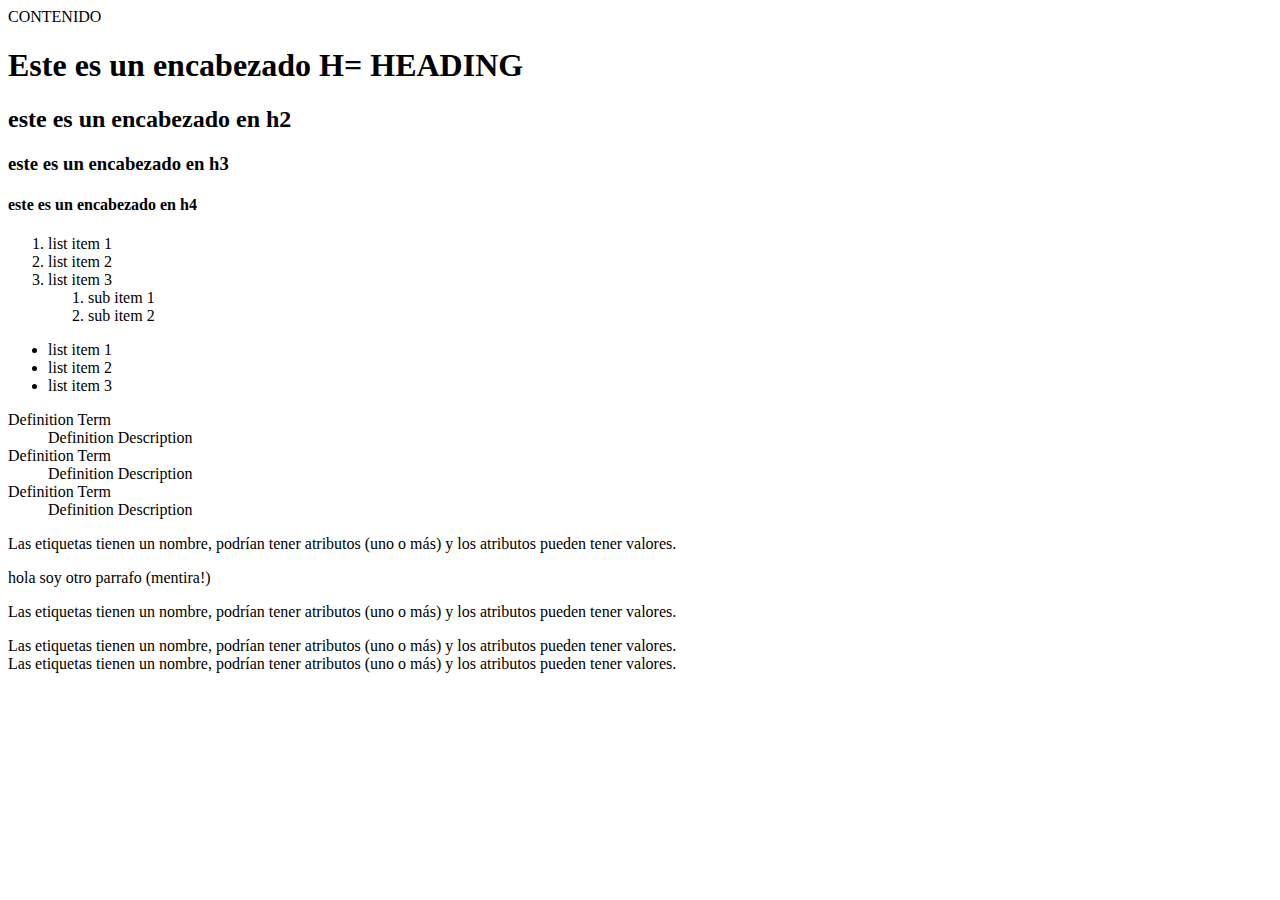
<file: index.html>
<!DOCTYPE html>

<etiqueta atributo1="valor1" atributo2="valor2" atributos=" valor1 valor2 valor3" largo="corto">CONTENIDO</etiqueta>



<html lang="en">
    <head>
        <meta charset="UTF-8">
        <meta name="viewport" content="width=device-width, initial-scale=1.0">
        <title>Otro Nombre</title>
        <link>
        
    </head>
    <body>
        <h1>Este es un encabezado H= HEADING</h1>
        <h2>este es un encabezado en h2</h2>
        <h3>este es un encabezado en h3</h3>
        <h4>este es un encabezado en h4</h4>
        <!-- todo lo que ponga acá es comentario 
        esto tb es comentario
        -->

        
        
        <ol>
            <li>list item 1</li>
            <li>list item 2</li>
            <li>list item 3</li>
            <ol>
                <li>sub item 1</li>
                <li>sub item 2</li>                
            </ol>
            
        </ol>
            
        <ul>
            <li>list item 1</li>
            <li>list item 2</li>
            <li>list item 3</li>            
        </ul>

        <dl>
            <dt>Definition Term</dt>
            <dd>Definition Description</dd>
            <dt>Definition Term</dt>
            <dd>Definition Description</dd>
            <dt>Definition Term</dt>
            <dd>Definition Description</dd>
        </dl>
        
        
        
        <p>
            Las etiquetas tienen un nombre, podrían tener atributos (uno o más) y los atributos pueden tener valores.
        </p>
        <div>hola soy otro parrafo (mentira!)</div>
        <p>
            Las etiquetas tienen un nombre, podrían tener atributos (uno o más) y los atributos pueden tener valores.
        </p>
        <p>
            Las etiquetas tienen un nombre, podrían tener atributos (uno o más) y los atributos pueden tener valores. <br>
            Las etiquetas tienen un nombre, podrían tener atributos (uno o más) y los atributos pueden tener valores.
        </p>
        <!-- zona de script-->
        <script></script>
    </body>
</html>
</file>
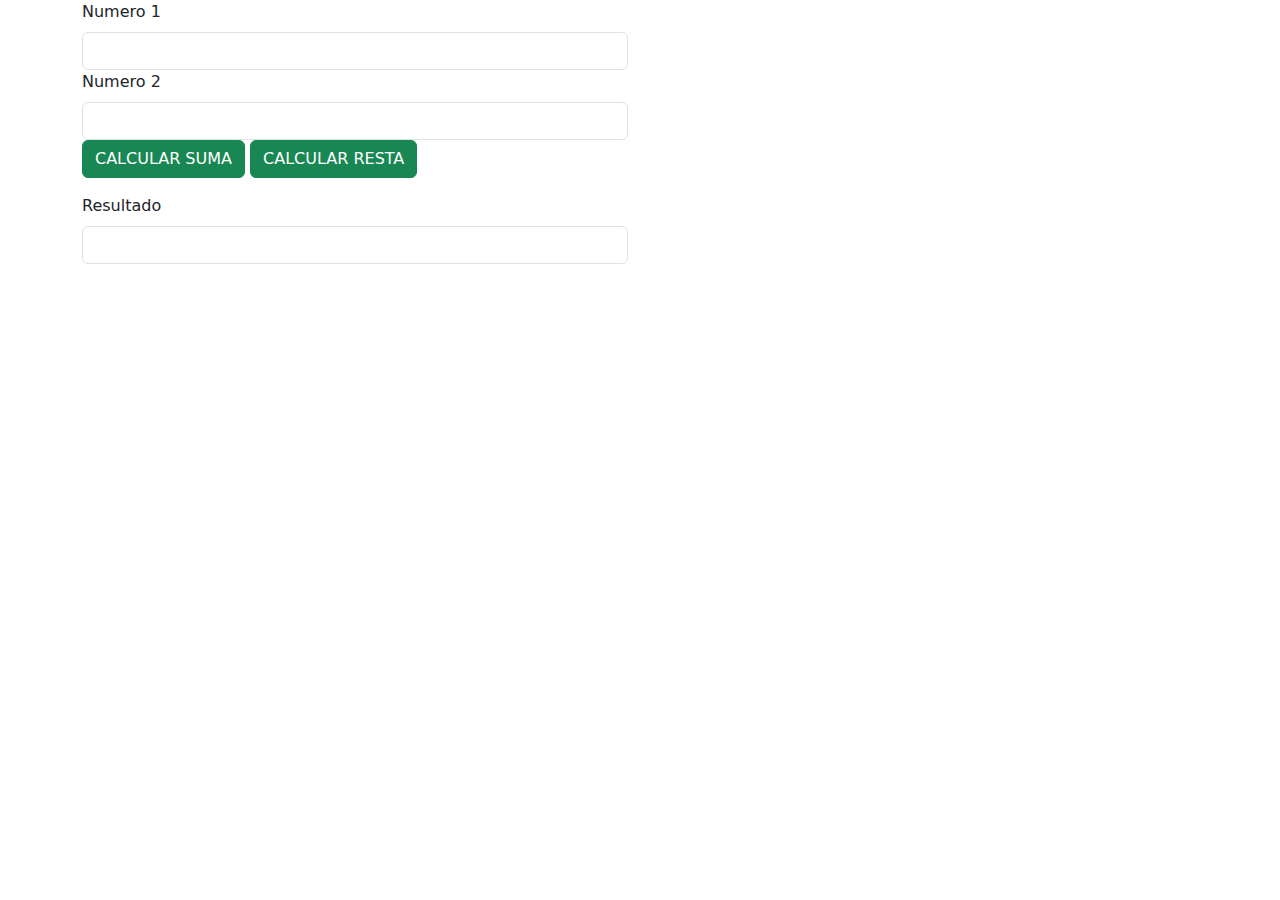
<file: clase_07_junio.html>
<!DOCTYPE html>
<html lang="en">
    <head>
        <meta charset="UTF-8">
        <meta name="viewport" content="width=device-width, initial-scale=1.0">
        <title>Clase 07 Junio 2024</title>
        <link href="https://cdn.jsdelivr.net/npm/bootstrap@5.3.3/dist/css/bootstrap.min.css" rel="stylesheet" integrity="sha384-QWTKZyjpPEjISv5WaRU9OFeRpok6YctnYmDr5pNlyT2bRjXh0JMhjY6hW+ALEwIH" crossorigin="anonymous">

    </head>
    <body>
        <div class="container">
            <div class="row">
                <div class="col-6">
                    <label for="numero1" class="form-label">Numero 1</label>
                    <input type="number" name="numero1" id="numero1" class="form-control">
                    <label for="numero2" class="form-label">Numero 2</label>
                    <input type="number" name="numero2" id="numero2" class="form-control">
                    <p>
                        <button class="btn btn-success" onclick="sumar()">CALCULAR SUMA</button>
                        <button class="btn btn-success" onclick="restar()">CALCULAR RESTA</button>
                    </p>
                    <label for="resultado" class="form-label">Resultado</label>
                    <input type="number" name="resultado" id="resultado" class="form-control">
                </div>
            </div>
        </div>

        <script src="./assets/js/clase_07_junio.js"></script>
        <script>
            // ACA ESCRIBIMOS JAVASCRIPT
            // DOM : document object model
            function sumar(){
                var n1=Number(document.getElementById('numero1').value);                
                var n2=Number(document.getElementById('numero2').value);
                var total=n1+n2;
                document.getElementById('resultado').value=total;
            }

            function restar(){
                var n1=Number(document.getElementById('numero1').value);                
                var n2=Number(document.getElementById('numero2').value);
                var total=n1-n2;
                document.getElementById('resultado').value=total;
            }

            function pintar_fondo(){
                
            }


        </script>
        <script src="https://cdn.jsdelivr.net/npm/bootstrap@5.3.3/dist/js/bootstrap.bundle.min.js" integrity="sha384-YvpcrYf0tY3lHB60NNkmXc5s9fDVZLESaAA55NDzOxhy9GkcIdslK1eN7N6jIeHz" crossorigin="anonymous"></script>
    </body>
</html>
</file>
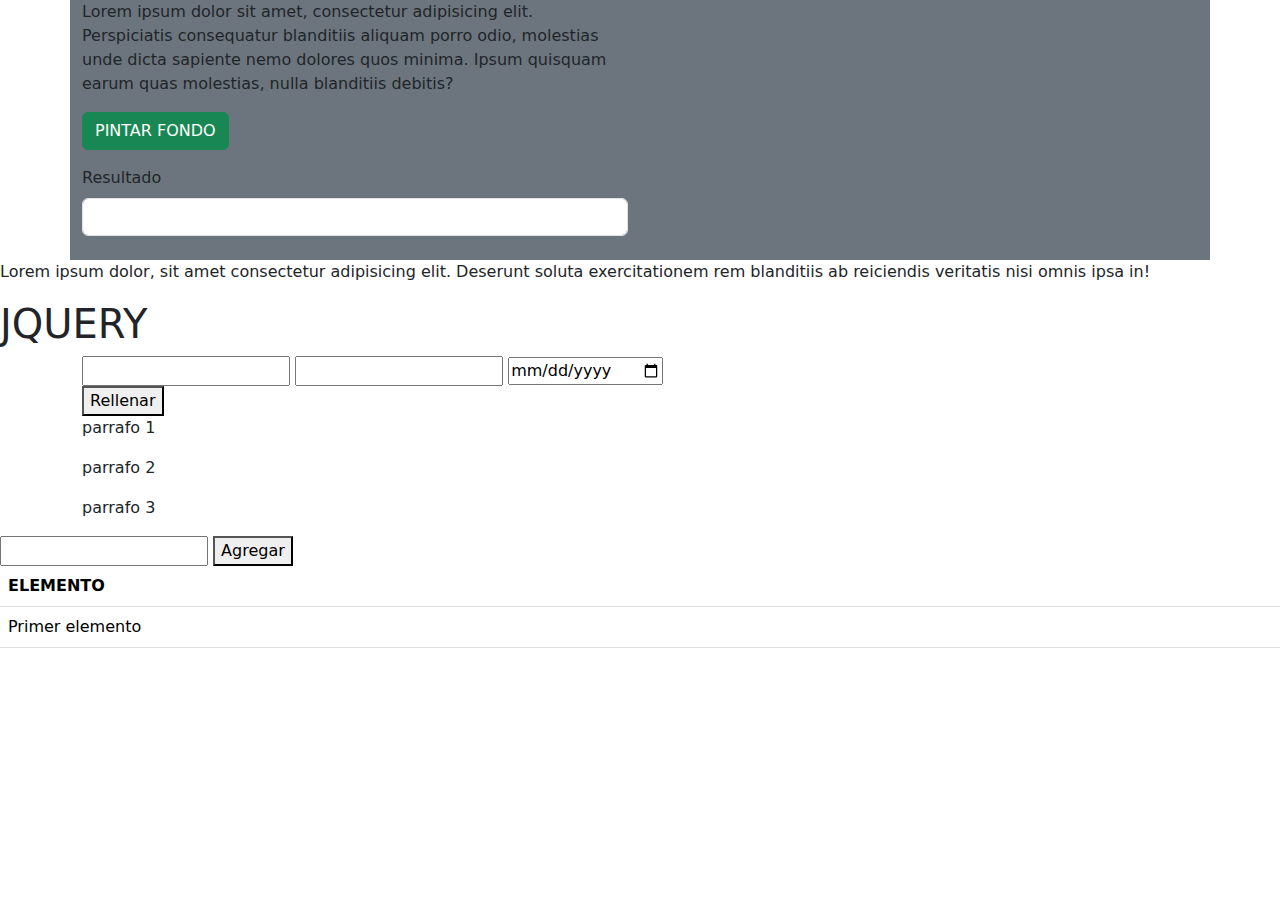
<file: clase_10_junio.html>
<!DOCTYPE html>
<html lang="en">
    <head>
        <meta charset="UTF-8">
        <meta name="viewport" content="width=device-width, initial-scale=1.0">
        <title>Clase 10 Junio 2024</title>
        <link href="https://cdn.jsdelivr.net/npm/bootstrap@5.3.3/dist/css/bootstrap.min.css" rel="stylesheet" integrity="sha384-QWTKZyjpPEjISv5WaRU9OFeRpok6YctnYmDr5pNlyT2bRjXh0JMhjY6hW+ALEwIH" crossorigin="anonymous">
        <script
            src="https://code.jquery.com/jquery-3.7.1.min.js"
            integrity="sha256-/JqT3SQfawRcv/BIHPThkBvs0OEvtFFmqPF/lYI/Cxo="
            crossorigin="anonymous"></script>
    </head>
    <body>
        <script> 
            
        </script>

        <div class="container">
            <div class="row bg-secondary pb-4" >
                <div class="col-6">
                   
                    <p onmouseover="pintar_fondo(this)" onmouseleave="volver_fondo(this)">Lorem ipsum dolor sit amet, consectetur adipisicing elit. Perspiciatis consequatur blanditiis aliquam porro odio, molestias unde dicta sapiente nemo dolores quos minima. Ipsum quisquam earum quas molestias, nulla blanditiis debitis?</p>
                    <p>
                        <button class="btn btn-success" onclick="pintar_letras()">PINTAR FONDO</button>
                    </p>
                    <label for="resultado" class="form-label">Resultado</label>
                    <input type="number" name="resultado" id="resultado" class="form-control">
                </div>
            </div>
        </div>


        <p>Lorem ipsum dolor, sit amet consectetur adipisicing elit. Deserunt soluta exercitationem rem blanditiis ab reiciendis veritatis nisi omnis ipsa in!</p>

        <h1>JQUERY</h1>
        <div class="container">
            <div class="row">
                <div class="col">
                    <input type="text" id="texto" name="texto">
                    <input type="text" name="email">
                    <input type="date" name="fecha">
                </div>
            </div>
            <div class="row">
                <div class="col">
                    <button id="rellenar">Rellenar</button>
                </div>
            </div>
            <div class="row">
                <div class="col rellenos">
                    <p>parrafo 1</p>
                    <p>parrafo 2</p>
                    <p>parrafo 3</p>

                </div>
            </div>

        </div>

        <div class="row">
            <div class="col">
                <input type="text" id="nuevo_elemento">
                <button id="agregar">Agregar</button>
                <table class="table table-stripped">
                    <thead>
                        <th>ELEMENTO</th>
                    </thead>
                    <tbody id="primero">
                        <tr >
                            <td>
                                Primer elemento
                            </td>
                        </tr>
                    </tbody>
                </table>

            </div>
        </div>

      
        <script>
            // ACA ESCRIBIMOS JAVASCRIPT
            // DOM : document object model
            function ocultar(){

                var parrafos=document.querySelectorAll('div');
                parrafos.forEach(function(parrafo)
                    {
                        parrafo.style.display="none";
                    })                
            }

            function pintar_fondo(elemento){
                elemento.style.background="violet";
            }

            function volver_fondo(elemento){
                elemento.removeAttribute('style');
            }

            function pintar_letras(){

                var parrafos=document.querySelectorAll('div');
                parrafos.forEach(function(parrafo)
                    {
                        parrafo.style.color='red';
                    })                
                }
                // SELECTORES EN JQUERY: por id, por clase, por elemento, por atributo de un elemento
           
            $('#rellenar').on('click',function(){     // añadimos un evento onClick al boton de ir=rellenar
                var txt= $('#texto').val();     // obtenemos el texto desde el input con id=texto   
                var email=   $('input[name="email"]').val(); 
                var antiguo=$('.rellenos>p').text(); // método o funcion "getter"
                console.log(antiguo);
                $('.rellenos>p').text(txt+'/'+email); // escrimos en todos los elementyos que cumplan la condicion el texto del input. Funcion o método "setter"
                }
            )
            // MANIPULAR EL DOM 
            
            $('.rellenos>p').hover(function(){
                $(this).append(', pase');
            })

            $('#agregar').on('click',function(){
                var nuevo=$('#nuevo_elemento').val();
                $('#primero').append('<tr><td>'+nuevo+'</td></tr>');
            }
            )


            


        </script>
        <script src="https://cdn.jsdelivr.net/npm/bootstrap@5.3.3/dist/js/bootstrap.bundle.min.js" integrity="sha384-YvpcrYf0tY3lHB60NNkmXc5s9fDVZLESaAA55NDzOxhy9GkcIdslK1eN7N6jIeHz" crossorigin="anonymous"></script>
    </body>
</html>
</file>
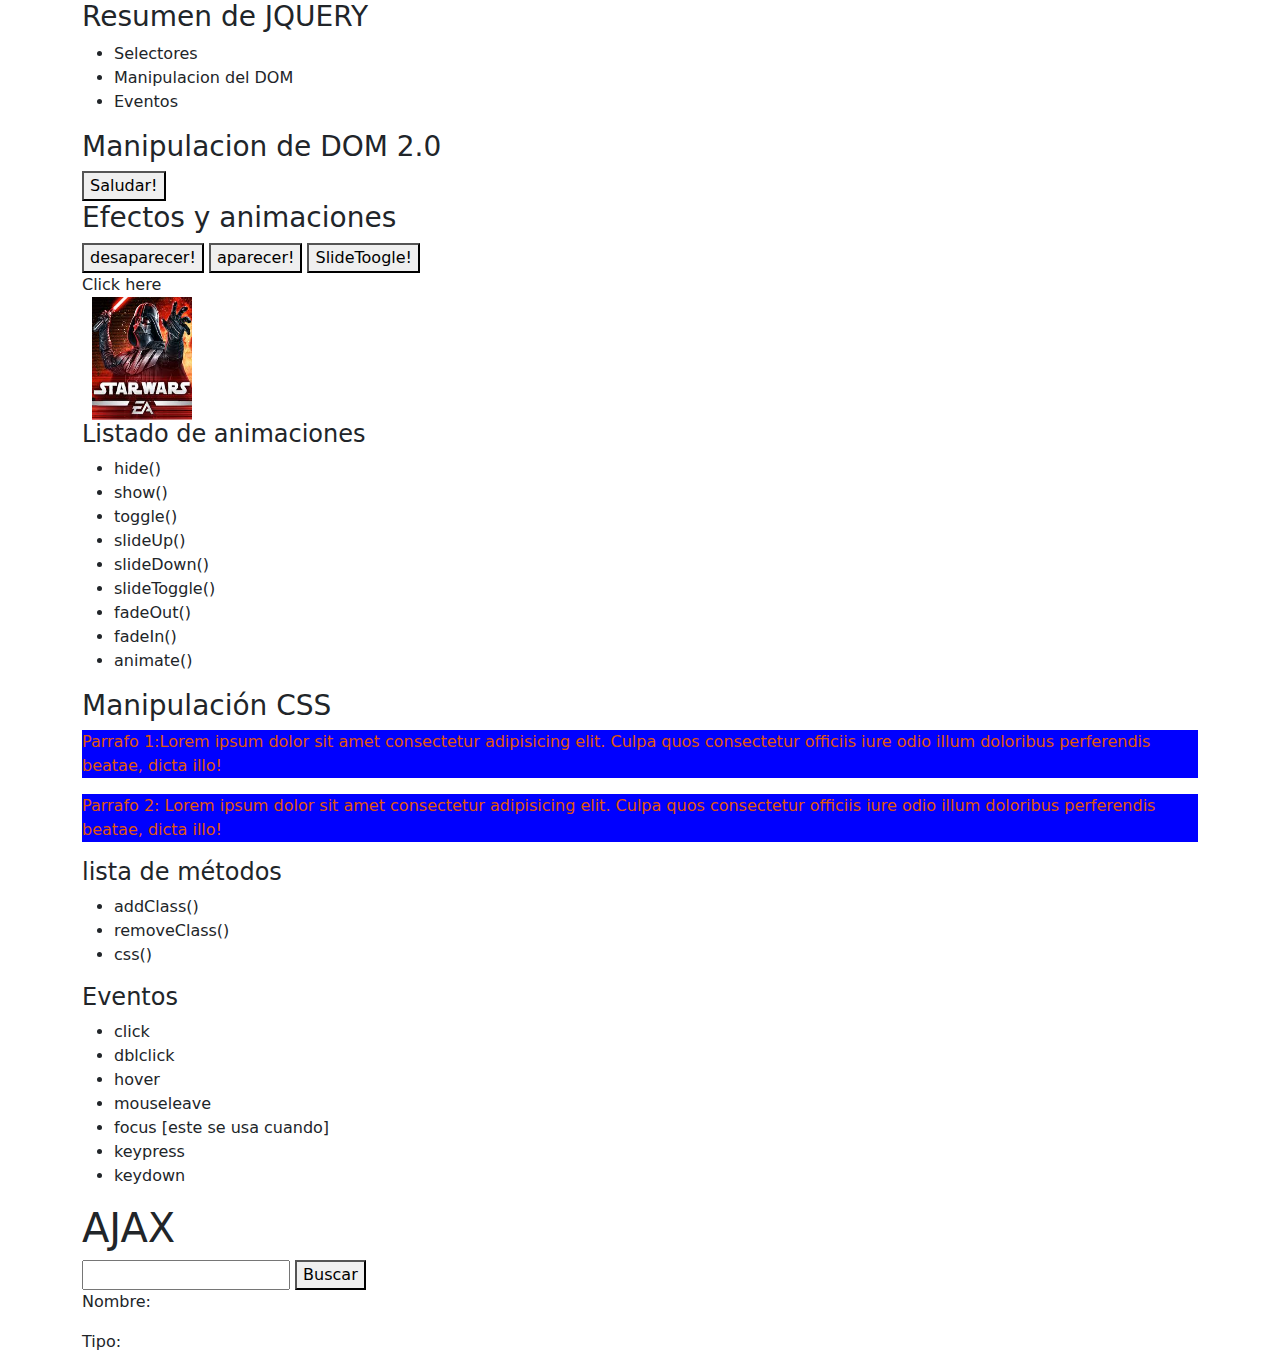
<file: clase_11_junio.html>
<!DOCTYPE html>
<html lang="en">
<head>
    <meta charset="UTF-8">
    <meta name="viewport" content="width=device-width, initial-scale=1.0">
    <title>Clase 11 Junio 2024</title>
    <link href="https://cdn.jsdelivr.net/npm/bootstrap@5.3.3/dist/css/bootstrap.min.css" rel="stylesheet" integrity="sha384-QWTKZyjpPEjISv5WaRU9OFeRpok6YctnYmDr5pNlyT2bRjXh0JMhjY6hW+ALEwIH" crossorigin="anonymous">
    <script
        src="https://code.jquery.com/jquery-3.7.1.min.js"
        integrity="sha256-/JqT3SQfawRcv/BIHPThkBvs0OEvtFFmqPF/lYI/Cxo="
        crossorigin="anonymous"></script>
        <script src="./assets/js/clase_11_junio.js"></script>
        <link rel="stylesheet" href="./assets/css/style_11_junio.css">
</head>
<body>
    <div class="container">
        <div class="row">
            <div class="col">
                <h3>Resumen de JQUERY</h3>
                <ul>
                    <li>Selectores</li>
                    <li>Manipulacion del DOM</li>
                    <li>Eventos</li>
                </ul>
            </div>
        </div>
        <div class="row">
            <div class="col">
                <h3>Manipulacion de DOM 2.0</h3>
                <button id="mi_boton">Saludar!</button>
            </div>
        </div>
        <div class="row">
            <div class="col">

                <h3>Efectos y animaciones</h3>
                <button id="animacion1">desaparecer!</button>
                <button id="animacion2">aparecer!</button>
                <button id="animacion3">SlideToogle!</button>
                <div id="clickme">
                    Click here
                  </div>
                <img src="./assets/img/vader.jpg" alt="" id="book" style="position: relative; left: 10px;" alt="" width="100" height="123">

                <h4>Listado de animaciones</h4>
                <ul>
                    <li>hide()</li>
                    <li>show()</li>
                    <li>toggle()</li>
                    <li>slideUp()</li>
                    <li>slideDown()</li>
                    <li>slideToggle()</li>
                    <li>fadeOut()</li>
                    <li>fadeIn()</li>
                    <li>animate()</li>
                </ul>
            </div>
        </div>
        <div class="row">
            <div class="col">
                <h3>Manipulación CSS</h3>

                <p class="parrafo">Parrafo 1:Lorem ipsum dolor sit amet consectetur adipisicing elit. Culpa quos consectetur officiis iure odio illum doloribus perferendis beatae, dicta illo!</p>

                <p class="parrafo">Parrafo 2: Lorem ipsum dolor sit amet consectetur adipisicing elit. Culpa quos consectetur officiis iure odio illum doloribus perferendis beatae, dicta illo!</p>
                <h4>lista de métodos</h4>
                <ul>
                    <li>addClass()</li>
                    <li>removeClass()</li>
                    <li>css()</li>
                </ul>
                <h4>Eventos</h4>
                <ul>
                    <li>click</li>
                    <li>dblclick</li>
                    <li>hover</li>
                    <li>mouseleave</li>
                    <li>focus [este se usa cuando]</li>
                    <li>keypress</li>
                    <li>keydown</li>
                </ul>
            </div>
        </div>
        <div class="row">
            <div class="col">
                <h1>AJAX</h1>
                <form  id="poke_form">
                    <input type="text" name="poke_id" id="poke_id">
                    <button type="submit">Buscar</button>
                </form>
                <div id="pokemon">
                    <p>Nombre:<span id="name"></span></p>
                </div>
                <div >
                    <p>Tipo:<span id="tipo"></span></p>
                </div>
                <span id="pokemon_img"></span>

            </div>
        </div>
    </div>
    
    


    




    <script src="https://cdn.jsdelivr.net/npm/bootstrap@5.3.3/dist/js/bootstrap.bundle.min.js" integrity="sha384-YvpcrYf0tY3lHB60NNkmXc5s9fDVZLESaAA55NDzOxhy9GkcIdslK1eN7N6jIeHz" crossorigin="anonymous"></script>
</body>
</html>
</file>
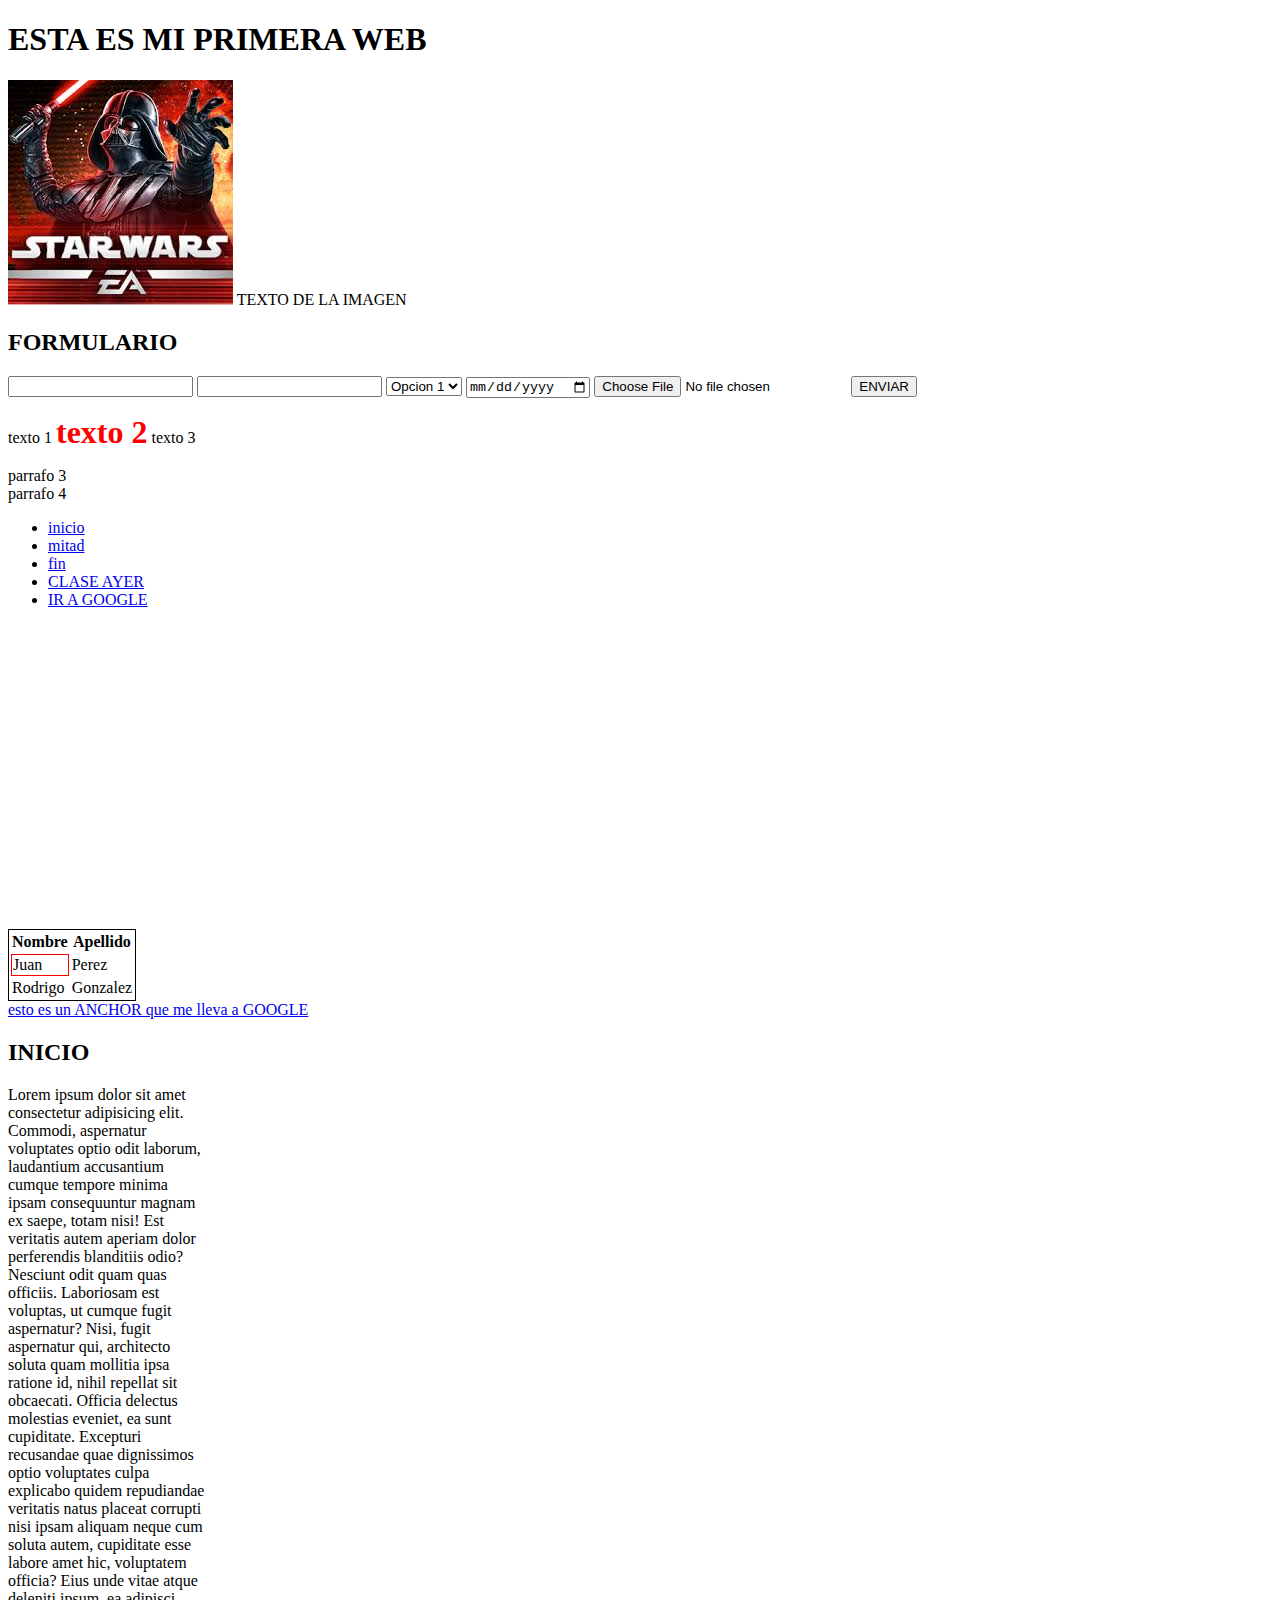
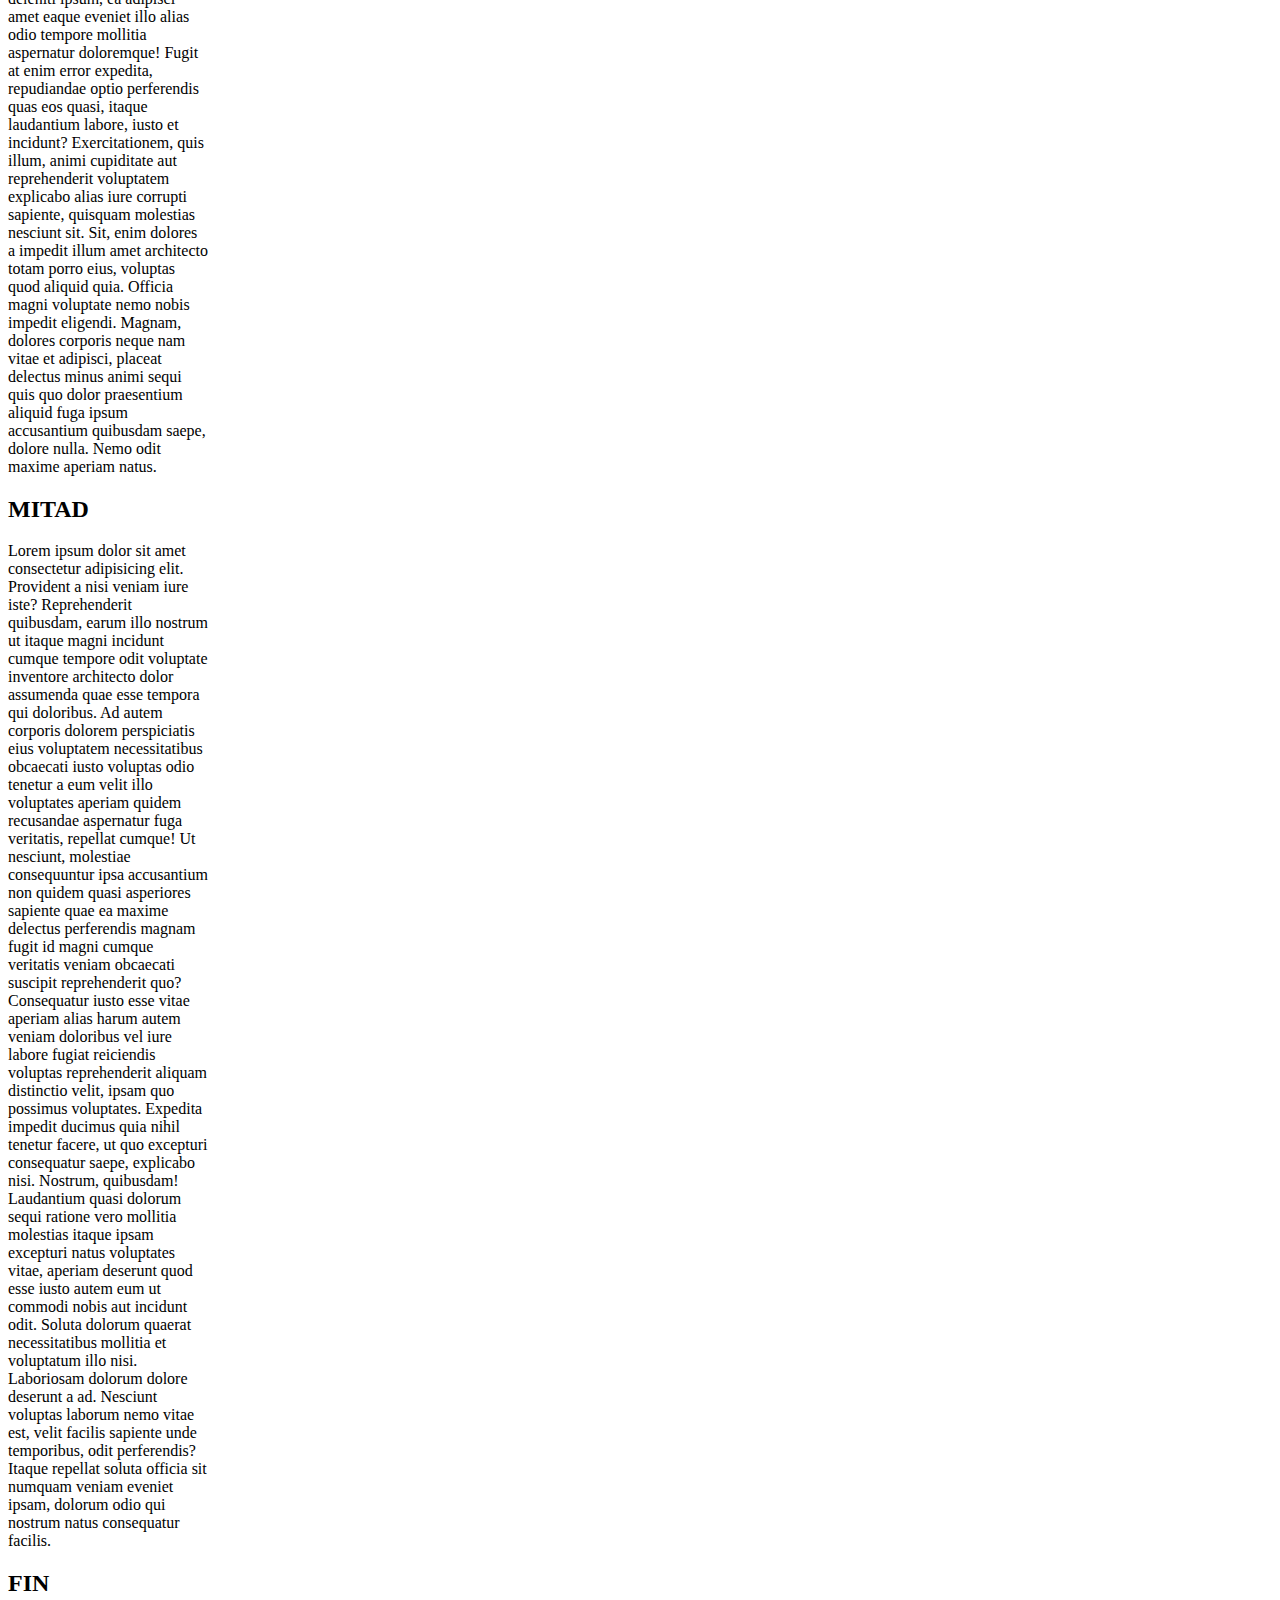
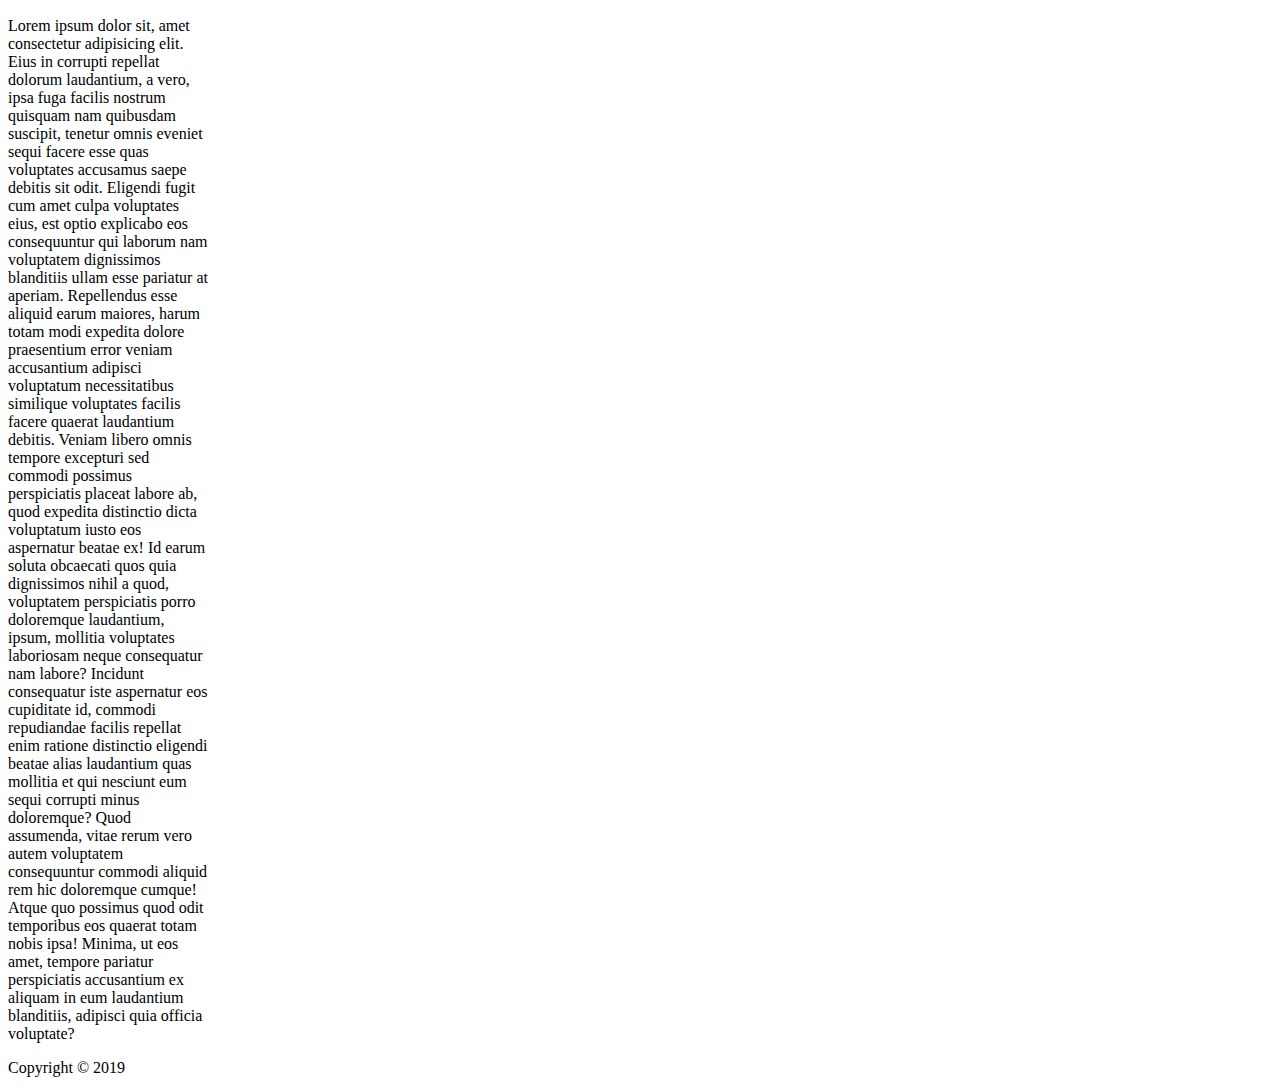
<file: clase_28_mayo.html>
<!DOCTYPE html>
<html lang="en">
<head>
    <meta charset="UTF-8">
    <meta name="viewport" content="width=device-width, initial-scale=1.0">
    <title>clase 28 de mayo</title>
    <link rel="shortcut icon" href="./assets/img/vader.jpg" type="image/x-icon">

</head>
<body>
    <header>
        <h1>
            ESTA ES MI PRIMERA WEB
        </h1>
    </header>
    <img src="./assets/img/vader.jpg" alt="ACA HAY UNA IMAGEN"> TEXTO DE LA IMAGEN

    <h2>FORMULARIO</h2>

    <form action="#" method="post">
        <input type="text" name="direccion" id="direccion">
        <input type="password" name="password" id="password">
        <select name="selector" id="selector">
            <option value="1">Opcion 1</option>
            <option value="2">Opcion 2</option>
        </select>

        <input type="date" name="" id="">
        <input type="file" name="" id="">

        <button type="submit">ENVIAR</button>
    </form>

    <style>
        #spantext{
            color: red;
            font-weight: bold;
            font-size: 2em;
        }
    </style>

    <p>texto 1 <span id="spantext"> texto 2</span> texto 3 </p>

    parrafo 3 <br>parrafo 4

    <nav>
        <ul>
            <li>
                <a href="#inicio">inicio</a>                
            </li>
            <li>
                <a href="#mitad">mitad</a>
            </li>
            <li>
                <a href="#fin">fin</a>
            </li>
            <li><a href="index.html">CLASE AYER</a></li>
            <li><a href="https://www.google.cl">IR A GOOGLE</a></li>
            <iframe src="https://www.google.com/maps/embed?pb=!1m18!1m12!1m3!1d3326.892592075008!2d-70.74463552512968!3d-33.50417150026385!2m3!1f0!2f0!3f0!3m2!1i1024!2i768!4f13.1!3m3!1m2!1s0x9662dccacbd632d9%3A0x3c2ca48a89124167!2sPamela%201329%2C%20Maip%C3%BA%2C%20Regi%C3%B3n%20Metropolitana!5e0!3m2!1ses!2scl!4v1716934034277!5m2!1ses!2scl" width="400" height="300" style="border:0;" allowfullscreen="" loading="lazy" referrerpolicy="no-referrer-when-downgrade"></iframe>
            
        </ul>
    </nav>

    <table style="border:1px solid black;">
        <thead>
            <th>Nombre</th>
            <th>Apellido</th>
        </thead>
        <tbody>
            <tr>
                <td style="border:1px solid red;">Juan</td>
                <td>Perez</td>
            </tr>
            <tr>
                <td>Rodrigo</td>
                <td>Gonzalez</td>
            </tr>
        </tbody>
    </table>

    <a href="http://www.google.cl" target="_blank">esto es un ANCHOR que me lleva a GOOGLE</a>
    <h2 id="inicio">INICIO</h2>
    <article  style="width: 200px;">
        Lorem ipsum dolor sit amet consectetur adipisicing elit. Commodi, aspernatur voluptates optio odit laborum, laudantium accusantium cumque tempore minima ipsam consequuntur magnam ex saepe, totam nisi! Est veritatis autem aperiam dolor perferendis blanditiis odio? Nesciunt odit quam quas officiis. Laboriosam est voluptas, ut cumque fugit aspernatur? Nisi, fugit aspernatur qui, architecto soluta quam mollitia ipsa ratione id, nihil repellat sit obcaecati. Officia delectus molestias eveniet, ea sunt cupiditate. Excepturi recusandae quae dignissimos optio voluptates culpa explicabo quidem repudiandae veritatis natus placeat corrupti nisi ipsam aliquam neque cum soluta autem, cupiditate esse labore amet hic, voluptatem officia? Eius unde vitae atque deleniti ipsum, ea adipisci amet eaque eveniet illo alias odio tempore mollitia aspernatur doloremque! Fugit at enim error expedita, repudiandae optio perferendis quas eos quasi, itaque laudantium labore, iusto et incidunt? Exercitationem, quis illum, animi cupiditate aut reprehenderit voluptatem explicabo alias iure corrupti sapiente, quisquam molestias nesciunt sit. Sit, enim dolores a impedit illum amet architecto totam porro eius, voluptas quod aliquid quia. Officia magni voluptate nemo nobis impedit eligendi. Magnam, dolores corporis neque nam vitae et adipisci, placeat delectus minus animi sequi quis quo dolor praesentium aliquid fuga ipsum accusantium quibusdam saepe, dolore nulla. Nemo odit maxime aperiam natus.
    </article>
    <h2 id="mitad">MITAD</h2>
    <div id="div2" style="width: 200px;">
        Lorem ipsum dolor sit amet consectetur adipisicing elit. Provident a nisi veniam iure iste? Reprehenderit quibusdam, earum illo nostrum ut itaque magni incidunt cumque tempore odit voluptate inventore architecto dolor assumenda quae esse tempora qui doloribus. Ad autem corporis dolorem perspiciatis eius voluptatem necessitatibus obcaecati iusto voluptas odio tenetur a eum velit illo voluptates aperiam quidem recusandae aspernatur fuga veritatis, repellat cumque! Ut nesciunt, molestiae consequuntur ipsa accusantium non quidem quasi asperiores sapiente quae ea maxime delectus perferendis magnam fugit id magni cumque veritatis veniam obcaecati suscipit reprehenderit quo? Consequatur iusto esse vitae aperiam alias harum autem veniam doloribus vel iure labore fugiat reiciendis voluptas reprehenderit aliquam distinctio velit, ipsam quo possimus voluptates. Expedita impedit ducimus quia nihil tenetur facere, ut quo excepturi consequatur saepe, explicabo nisi. Nostrum, quibusdam! Laudantium quasi dolorum sequi ratione vero mollitia molestias itaque ipsam excepturi natus voluptates vitae, aperiam deserunt quod esse iusto autem eum ut commodi nobis aut incidunt odit. Soluta dolorum quaerat necessitatibus mollitia et voluptatum illo nisi. Laboriosam dolorum dolore deserunt a ad. Nesciunt voluptas laborum nemo vitae est, velit facilis sapiente unde temporibus, odit perferendis? Itaque repellat soluta officia sit numquam veniam eveniet ipsam, dolorum odio qui nostrum natus consequatur facilis.
    </div>
    <h2 id="fin">FIN</h2>
    <div  style="width: 200px;">
        Lorem ipsum dolor sit, amet consectetur adipisicing elit. Eius in corrupti repellat dolorum laudantium, a vero, ipsa fuga facilis nostrum quisquam nam quibusdam suscipit, tenetur omnis eveniet sequi facere esse quas voluptates accusamus saepe debitis sit odit. Eligendi fugit cum amet culpa voluptates eius, est optio explicabo eos consequuntur qui laborum nam voluptatem dignissimos blanditiis ullam esse pariatur at aperiam. Repellendus esse aliquid earum maiores, harum totam modi expedita dolore praesentium error veniam accusantium adipisci voluptatum necessitatibus similique voluptates facilis facere quaerat laudantium debitis. Veniam libero omnis tempore excepturi sed commodi possimus perspiciatis placeat labore ab, quod expedita distinctio dicta voluptatum iusto eos aspernatur beatae ex! Id earum soluta obcaecati quos quia dignissimos nihil a quod, voluptatem perspiciatis porro doloremque laudantium, ipsum, mollitia voluptates laboriosam neque consequatur nam labore? Incidunt consequatur iste aspernatur eos cupiditate id, commodi repudiandae facilis repellat enim ratione distinctio eligendi beatae alias laudantium quas mollitia et qui nesciunt eum sequi corrupti minus doloremque? Quod assumenda, vitae rerum vero autem voluptatem consequuntur commodi aliquid rem hic doloremque cumque! Atque quo possimus quod odit temporibus eos quaerat totam nobis ipsa! Minima, ut eos amet, tempore pariatur perspiciatis accusantium ex aliquam in eum laudantium blanditiis, adipisci quia officia voluptate?
    </div>

    <footer>
        <p>Copyright &copy; 2019</p>
    </footer>

</body>
</html>
</file>
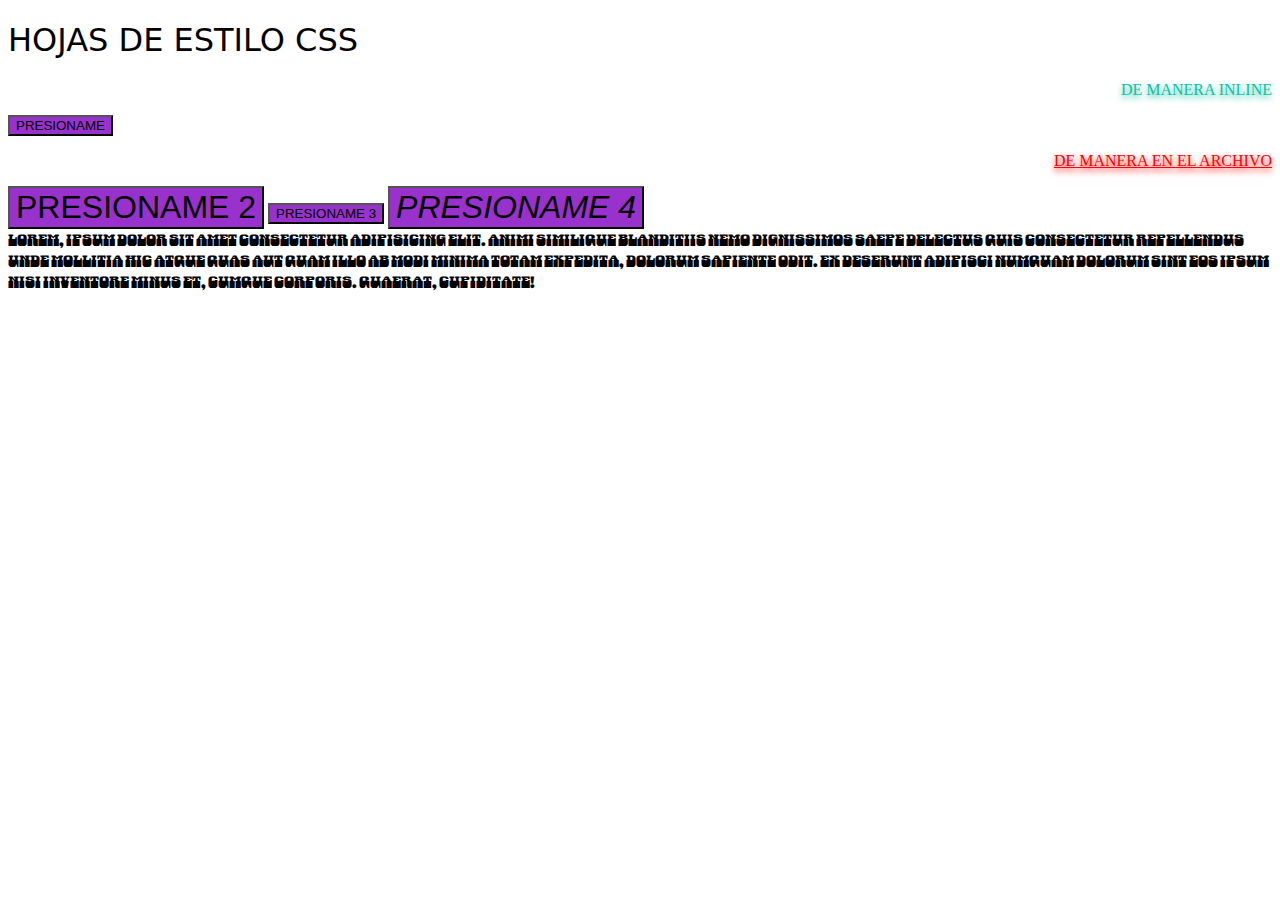
<file: clase_29_mayo.html>
<!DOCTYPE html>
<html lang="en">
<head>
    <meta charset="UTF-8">
    <meta name="viewport" content="width=device-width, initial-scale=1.0">
    <title>Clase 29 de Mayo</title>
    <link rel="stylesheet" href="./assets/css/style_29_mayo.css">
    <link rel="preconnect" href="https://fonts.googleapis.com">
    <link rel="preconnect" href="https://fonts.gstatic.com" crossorigin>
    <link href="https://fonts.googleapis.com/css2?family=Danfo&display=swap" rel="stylesheet">


</head>
<body>
    <style>
        button{
            background-color: darkorchid;
        }
        .letra_grande{
            font-size: 2em;
        }
        #parrafo{
            text-decoration: underline;
        }
        #cursiva{
            font-style: italic;
        }
    </style>

    <h1 class="jacquard-12-regular"> HOJAS DE ESTILO CSS </h1>

    <p style="color:rgb(18, 192, 163); " >DE MANERA INLINE</p>

    <button>PRESIONAME</button>

    <p id="parrafo">DE MANERA EN EL ARCHIVO </p>

    <button class="letra_grande">PRESIONAME 2</button>

    <button>PRESIONAME 3</button>

    <button class="letra_grande" id="cursiva">PRESIONAME 4</button>

    <div class="danfo-fuente">
        Lorem, ipsum dolor sit amet consectetur adipisicing elit. Animi similique blanditiis nemo dignissimos saepe delectus quis consectetur repellendus unde mollitia hic atque quas aut quam illo ab modi minima totam expedita, dolorum sapiente odit. Ex deserunt adipisci numquam dolorum sint eos ipsum nisi inventore minus et, cumque corporis. Quaerat, cupiditate!
    </div>


    
</body>
</html>
</file>
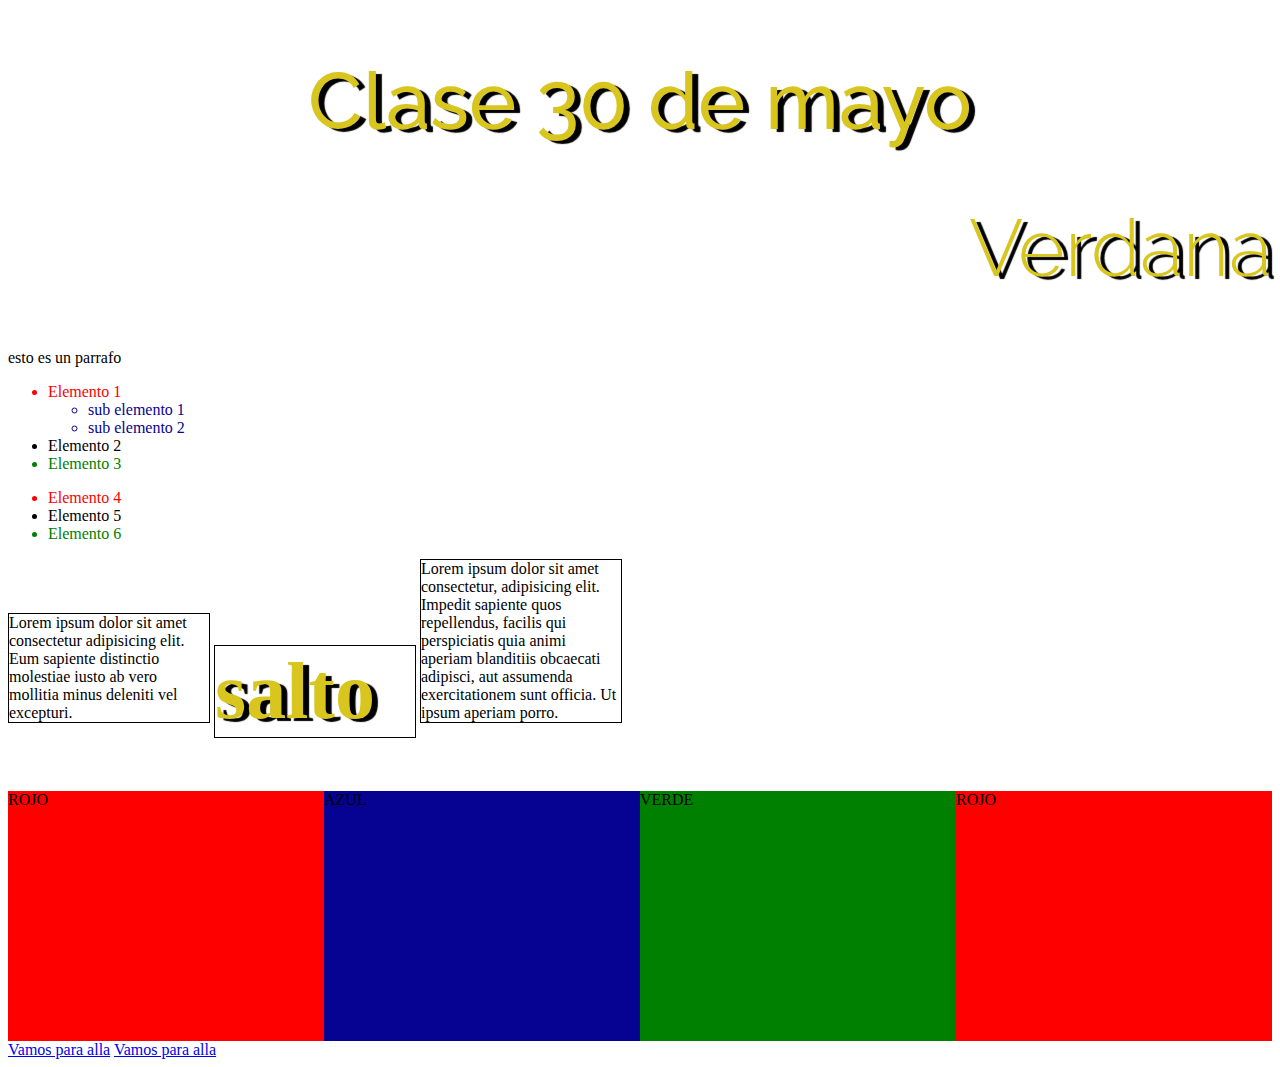
<file: clase_30_mayo.html>
<!DOCTYPE html>
<html lang="en">
<head>
    <meta charset="UTF-8">
    <meta name="viewport" content="width=device-width, initial-scale=1.0">
    <title>Clase 30 Mayo</title>
    <link rel="stylesheet" href="./assets/css/style_30_mayo.css">
    
    <link rel="preconnect" href="https://fonts.googleapis.com">
<link rel="preconnect" href="https://fonts.gstatic.com" crossorigin>
<link href="https://fonts.googleapis.com/css2?family=Danfo&family=Raleway:ital,wght@0,500;1,500&display=swap" rel="stylesheet">

<link href="https://fonts.googleapis.com/css2?family=Danfo&family=Raleway:ital,wght@0,300;1,300&display=swap" rel="stylesheet">

</head>
<body>

    <h1 class="raleway-500">Clase 30 de mayo</h1>

    <h1 class="raleway-300">Verdana</h1>

    <p>esto es un parrafo</p>

    <p>
        <span>
            <ul>
                <li>Elemento 1</li>
                <ul>
                    <li>sub elemento 1</li>
                    <li>sub elemento 2</li>
                </ul>
                <li>Elemento 2</li>
                <li>Elemento 3</li>
            </ul>

        </span>
    </p>

    <ul>
        <li>Elemento 4</li>
        <li>Elemento 5</li>
        <li>Elemento 6</li>
    </ul>

    <div class="enlinea">
        Lorem ipsum dolor sit amet consectetur adipisicing elit. Eum sapiente distinctio molestiae iusto ab vero mollitia minus deleniti vel excepturi.
    </div>
    <h1 class="enlinea">salto</h1>
    <div class="enlinea">Lorem ipsum dolor sit amet consectetur, adipisicing elit. Impedit sapiente quos repellendus, facilis qui perspiciatis quia animi aperiam blanditiis obcaecati adipisci, aut assumenda exercitationem sunt officia. Ut ipsum aperiam porro.</div>

    <div class="container">
        <div class="bloques rojo">ROJO</div>
        <div class="bloques azul">AZUL</div>
        <div class="bloques verde">VERDE</div>
        <div class="bloques rojo">ROJO</div>
  
    </div>

    <a href="https://www.google.cl">Vamos para alla</a>
    <a href="https://www.python.org">Vamos para alla</a>
 
</body>
</html>
</file>
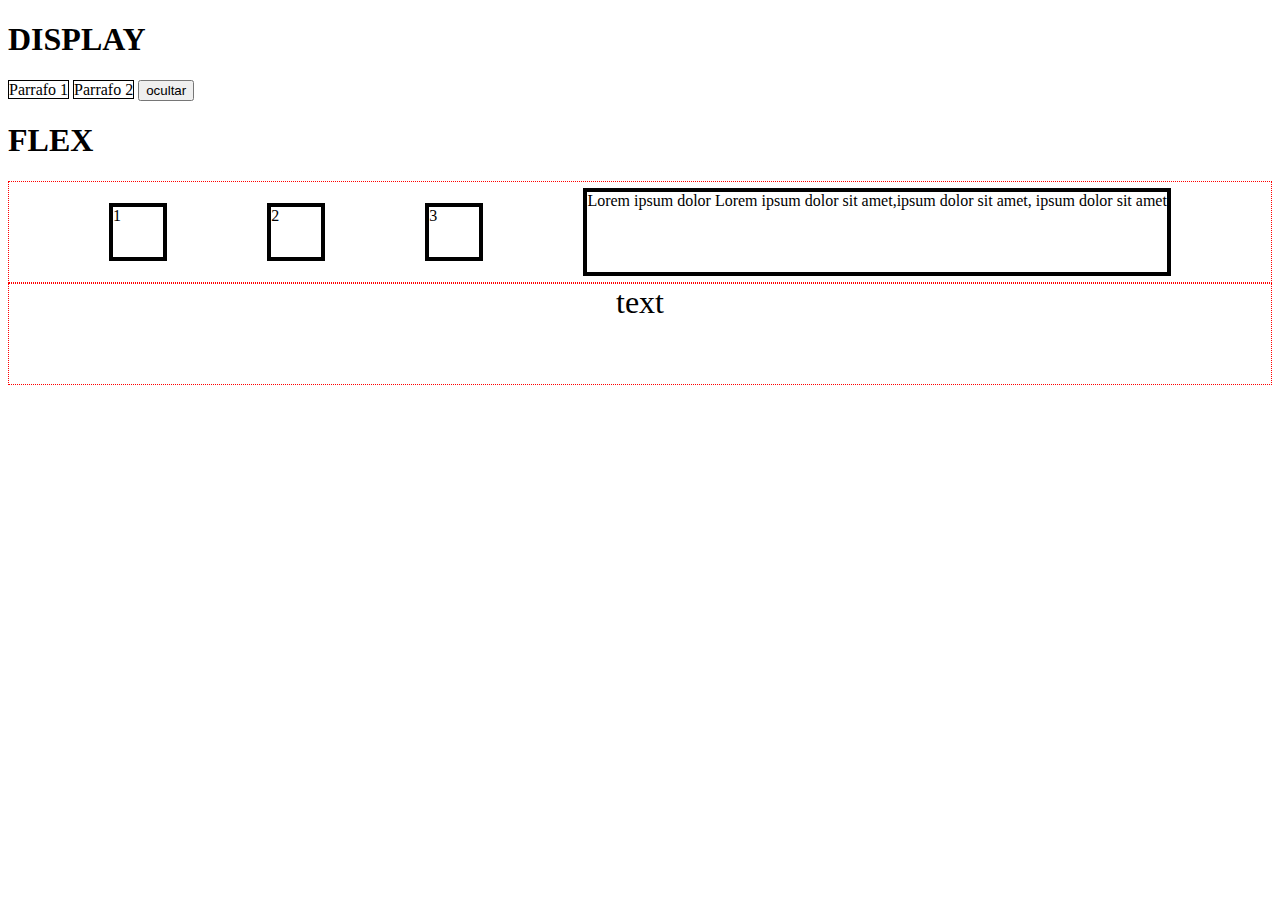
<file: clase_31_mayo.html>
<!DOCTYPE html>
<html lang="en">
<head>
    <meta charset="UTF-8">
    <meta name="viewport" content="width=device-width, initial-scale=1.0">
    <title>Clase 31 de Mayo</title>
    <link rel="stylesheet" href="./assets/css/style_31_mayo.css">
</head>
<body>
<h1>DISPLAY</h1>

<p>Parrafo 1</p>
<p>Parrafo 2</p>

<p class="invisible">Parrafo 3</p>

<p style="display:none"  class="visible">Parrafo 4</p>
<button onclick="ocultar()">ocultar</button>

<h1>FLEX</h1>

<seccion class="container">
    <div class="cajita">1</div>
    <div class="cajita">2</div>
    <div class="cajita">3</div>
    <div class="cajita2">Lorem ipsum dolor Lorem ipsum dolor sit amet,ipsum dolor sit amet, ipsum dolor sit amet </div>
</seccion>

<div class="container centrado_perfecto">
    text
</div>

<script>
    function ocultar(){
        this.display='none';
    }
</script>
</body>
</html>
</file>
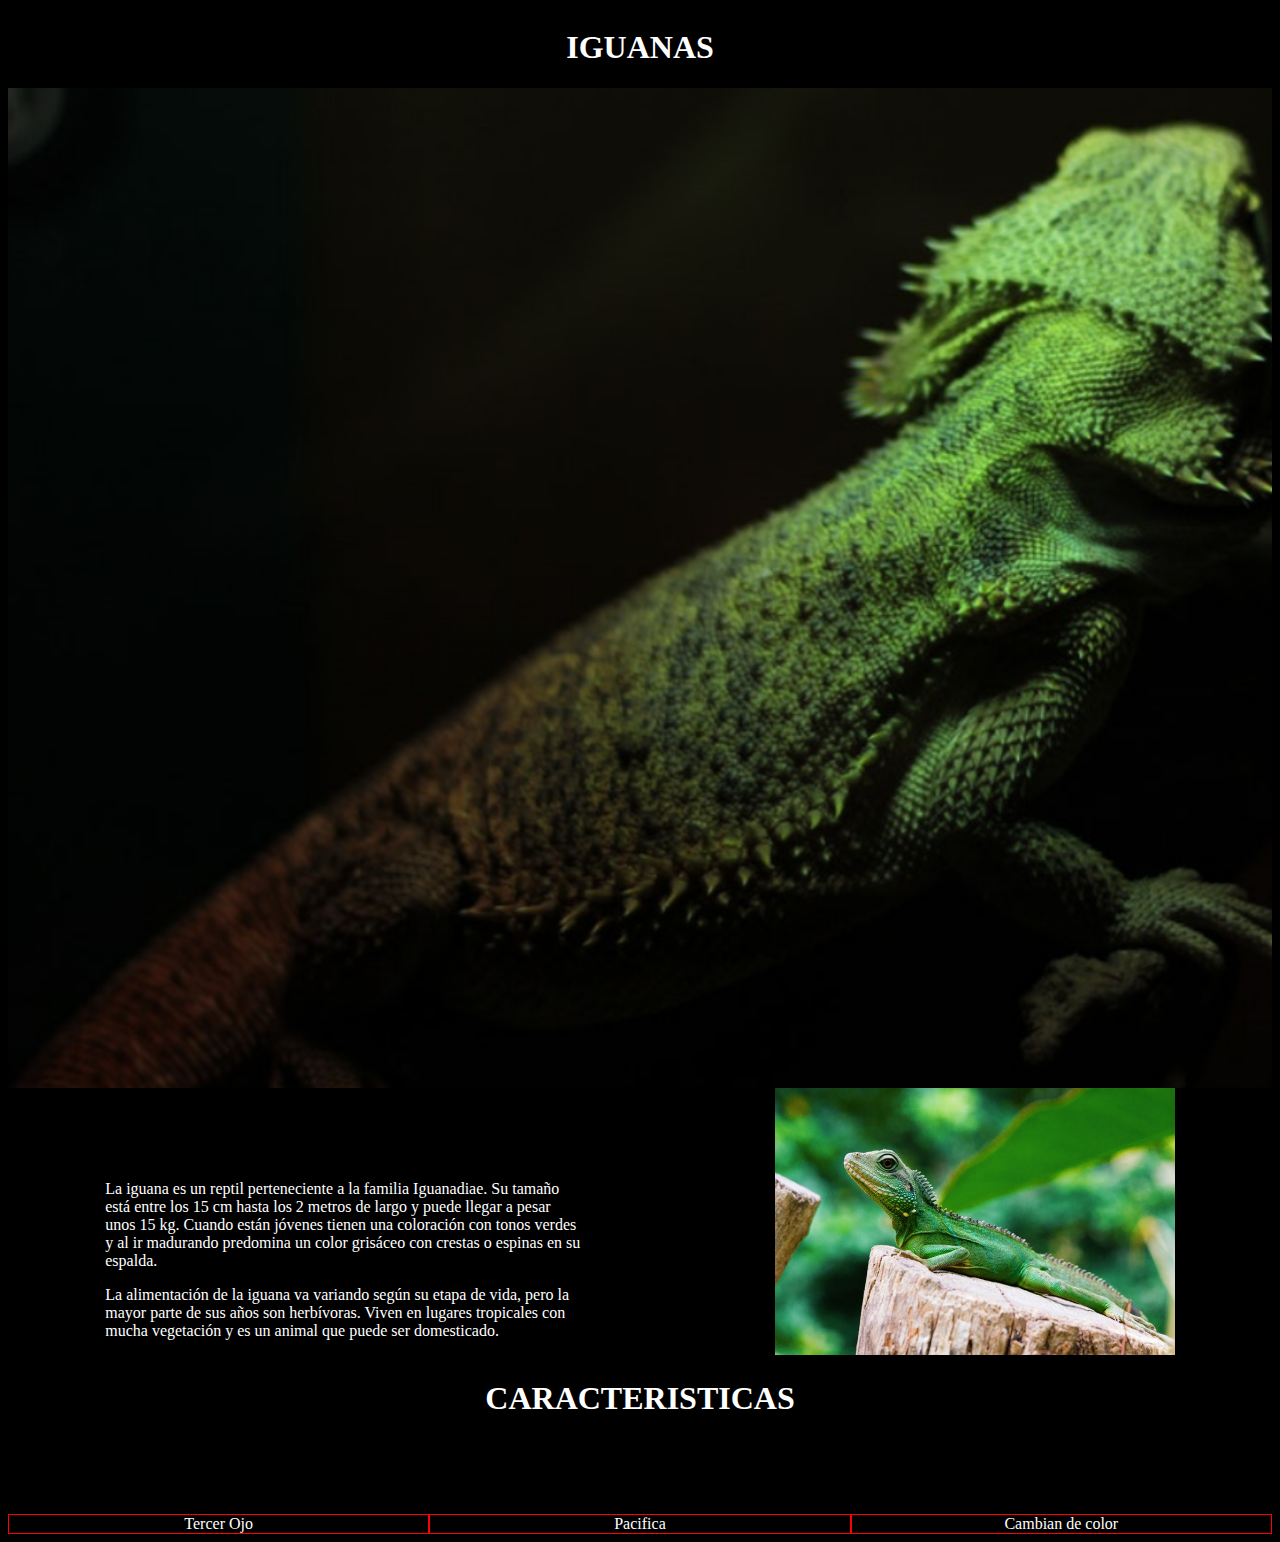
<file: desafio_iguana.html>
<!DOCTYPE html>
<html lang="en">
<head>
    <meta charset="UTF-8">
    <meta name="viewport" content="width=device-width, initial-scale=1.0">
    <title>Desafio Iguana</title>
    <link rel="stylesheet" href="./assets/css/style_desafio_iguana.css">
</head>
<body>
    <div class="container">
        <h1>IGUANAS</h1>
    </div>
    <div class="iguana">

    </div>
    <section class="section_01">
        <article>
            <p>
                La iguana es un reptil perteneciente a la familia Iguanadiae. Su tamaño está entre los 15 cm hasta los 2 metros de largo y puede llegar a pesar unos 15 kg. Cuando están jóvenes tienen una coloración con tonos verdes y al ir madurando predomina un color grisáceo con crestas o espinas en su espalda.
            </p>
            <p>
                La alimentación de la iguana va variando según su etapa de vida, pero la mayor parte de sus años son herbívoras. Viven en lugares tropicales con mucha vegetación y es un animal que puede ser domesticado.
            </p>
             
        </article>
        <aside>
            <img src="./assets/img/iguana-1.jpg" alt="" class="imagen">
        </aside>
    </section>
    <div class="container">
        <h1>CARACTERISTICAS</h1>
    </div>
    <section class="section_02">
        <article class="article_02">Tercer Ojo</article>
        <article class="article_02">Pacifica</article>
        <article class="article_02">Cambian de color</article>
    </section>

</body>
</html>
</file>
<file: assets/css/style_11_junio.css>
.parrafo{
    color: #e05708;
    background-color: blue;
    font-size: 1em;
}

.parrafo_grande{
    font-size: 4em;
}
</file>
<file: assets/css/style_29_mayo.css>
body2{
    background: rgb(233,233,233);
background: radial-gradient(circle, rgba(233,233,233,1) 0%, rgba(244,67,13,1) 35%, rgba(11,12,215,1) 100%);
}

.jacquard-12-regular {
  font-family: "Jacquard 12", system-ui;
  font-weight: 400;
  font-style: normal;
}

.danfo-fuente {
    font-family: "Danfo", serif;
    font-optical-sizing: auto;
    font-weight: 400;
    font-style: normal;
    font-variation-settings:
      "ELSH" 0;
  }

.sombra{
    width: 400px;
    box-shadow: 17px 18px 24px 10px rgba(0,0,0,0.75);
-webkit-box-shadow: 17px 18px 24px 10px rgba(0,0,0,0.75);
-moz-box-shadow: 17px 18px 24px 10px rgba(0,0,0,0.75);
}

p{
    color:red;
    text-align: right;
    text-shadow: 0px 3px 6px;
}
</file>
<file: assets/css/style_30_mayo.css>
h1{
    color:#d8c51e;
    font-size: 5rem ;
    text-shadow: 6px 3px 1px #000000;
}

.arial{
    font-family: Arial, Helvetica, sans-serif;
}

.verdana{
    font-family: Verdana, Geneva, Tahoma, sans-serif;
    color: rgb(150, 20, 155);
}

/* esto es un comentario
y
puede
ser de varias lineas
*/
.raleway-500 {
    font-family: "Raleway", sans-serif;
    font-optical-sizing: auto;
    font-weight: 500;
    font-style: normal;
    text-align: center;
}

.raleway-300 {
    font-family: "Raleway", sans-serif;
    font-optical-sizing: auto;
    font-weight: 300;
    font-style: normal;
    text-align: right;
}

a:visited{
    color:green;
}

li:first-child
{
    color: red;
}

li:last-child
{
    color: green;
}

ul ul li 
{
    color: #060392 !important;
}

.enlinea{
    width: 200px;
    border: 1px solid #000000;
    display:inline-block;
}

.container{
    display:flex;
}
.bloques{
    width: 50%;
    height: 250px;
}

.rojo{
    background-color: red;
}
.verde{
    background-color: green;
}
.azul{
    background-color: #060392;
}
</file>
<file: assets/css/style_31_mayo.css>
p{
    border: 1px solid black;
    display: inline;
}

.invisible{
    display: none;
}

.visible{
    display: block;
}

.cajita{
    width: 50px;
    height: 50px;
    border: 4px ;
    border-style: solid;
    border-color: black;
    /*
    margin: 40px 30px 20px 10px;
    padding: 40px 30px 20px 10px;
    */
}

.cajita2{
    display:flex;
    height: 80px;
    border: 4px ;
    border-style: solid;
    border-color: black;
    flex-wrap: nowrap;
    /*
    margin: 40px 30px 20px 10px;
    padding: 40px 30px 20px 10px;
    */
}

.container{
    display:flex;
    border: 1px dotted red;
    flex-direction: row;
    justify-content: space-evenly;
    height: 100px;
    align-items: center;
}

.centrado_perfecto{
    display:flex;
    justify-content:center; /**/
    align-items:flex-start;
    font-size: 2em;
}
</file>
<file: assets/css/style_desafio_iguana.css>
body{
    background-color: #000000;
}

.container{
    display: flex;
    justify-content:center; 
}
h1{
    color:#ffffff;
}
.iguana{
    height: 1000px;
    background-image: url('../img/bg-header.jpg');
    background-size: cover;
    
}
.section_01{
    display: flex;
    justify-content: space-around;
}

article{
    color:#ffffff;
    width: 475px;
    margin-top: 76px;
}

.imagen{
    width: 400px;
    height: auto;
}

.section_02{
    display: flex;
    justify-content:space-around;
}

.article_02{
    color:#ffffff;
    border:1px solid red;
    margin-top: 76px;
    text-align: center;
}
</file>
